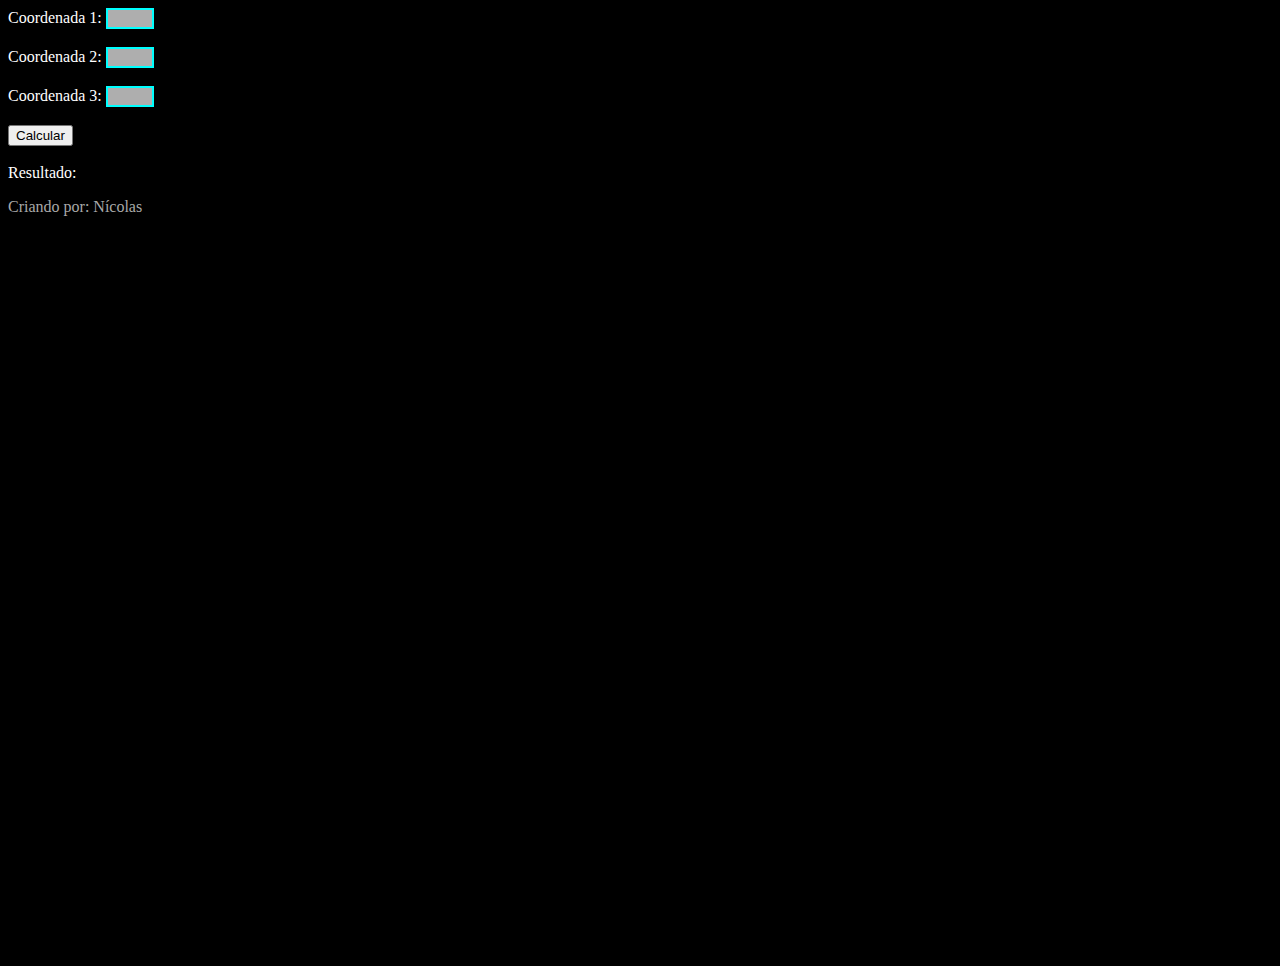
<file: mods/index.html>
<!DOCTYPE html>
<html lang="en">
<head>
    <meta charset="UTF-8">
    <meta http-equiv="X-UA-Compatible" content="IE=edge">
    <meta name="viewport" content="width=device-width, initial-scale=1.0">
    <link rel="stylesheet" href="style.css">
    <link rel="icon" type="image/png" href="/favicon.png">
    <title>Calcular determinante</title>
</head>
<body>
    Coordenada 1: <input id="c1" type="text"><br>
    <br>
    Coordenada 2: <input id="c2" type="text"><br>
    <br>
    Coordenada 3: <input id="c3" type="text"><br>
    <br>
    <button id="b1">Calcular</button><br><br>
    Resultado: <a id="res"></a><br>
    <p>Criando por: Nícolas</p>
    <video id="vid" src="src/mrwhite.mp4" autoplay></video>
    <script src="script.js"></script>
</body>
</html>
</file>
<file: mods/style.css>
body {
    background-color: black;
    color: white;
}
input {
    background-color: rgb(174, 174, 174);
    border: 2px solid cyan;
    width: 40px;
}
a {
    color: red;
}
p{
    color: darkgray;
}
video {
    max-width: 75vw;
    border: 1px solid white;
    visibility: hidden;
}
</file>
